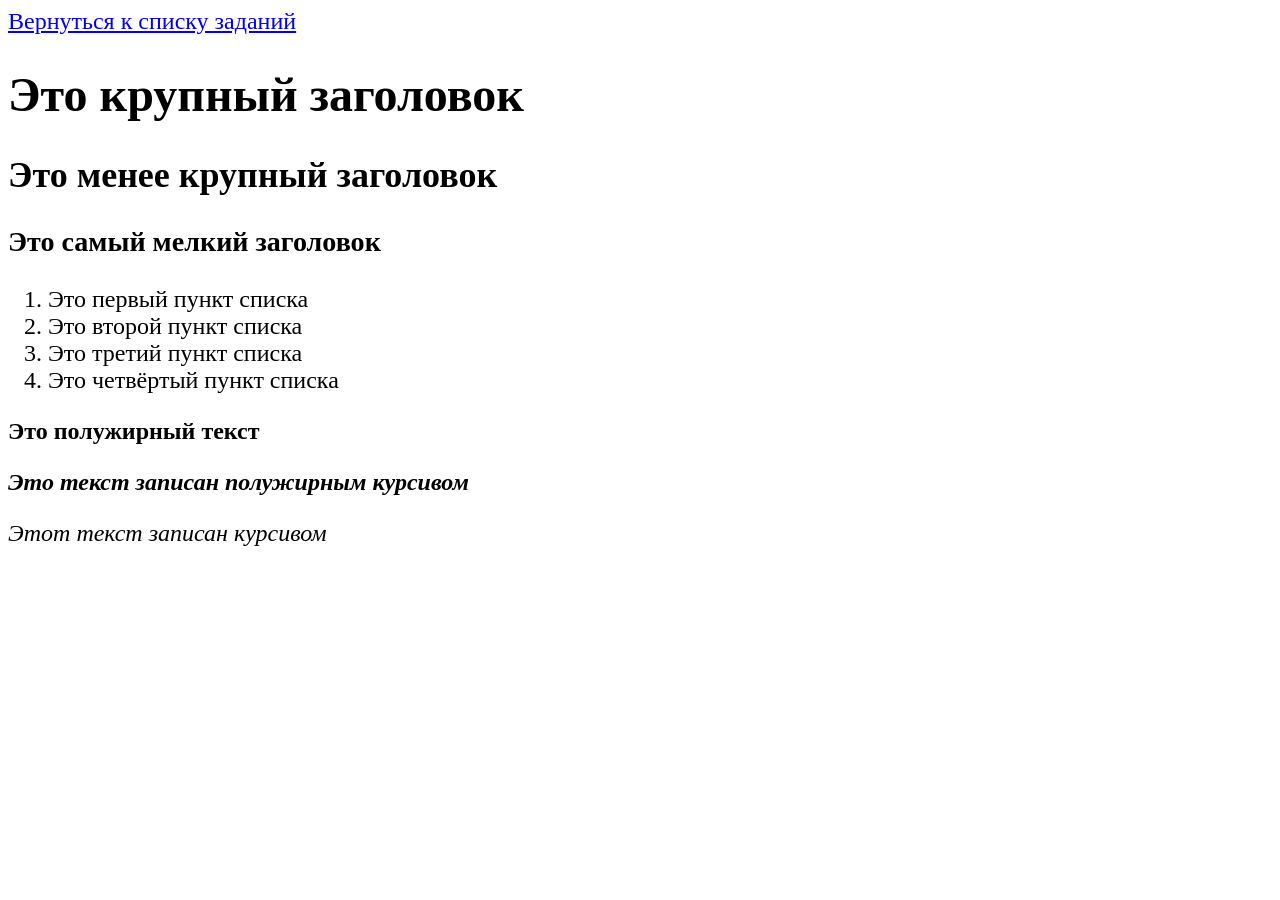
<file: Zadanie_1.html>
<!DOCTYPE html>
<html>
<head>
    <meta charset="UTF-8">
    <title>Задание №1</title>
    <link rel="stylesheet" href="styles1.css">
</head>
<body>
<a href="task_main.html">Вернуться к списку заданий</a>
<h1>Это крупный заголовок</h1>
<h2>Это менее крупный заголовок</h2>
<h3>Это самый мелкий заголовок</h3>
<ol>
    <li>Это первый пункт списка</li>
    <li>Это второй пункт списка</li>
    <li>Это третий пункт списка</li>
    <li>Это четвёртый пункт списка</li>
</ol>
<b><p>Это полужирный текст</p>
<p><i>Это текст записан полужирным курсивом</p></i></b>
<p><i>Этот текст записан курсивом</i></p>
</body>
</html>
</file>
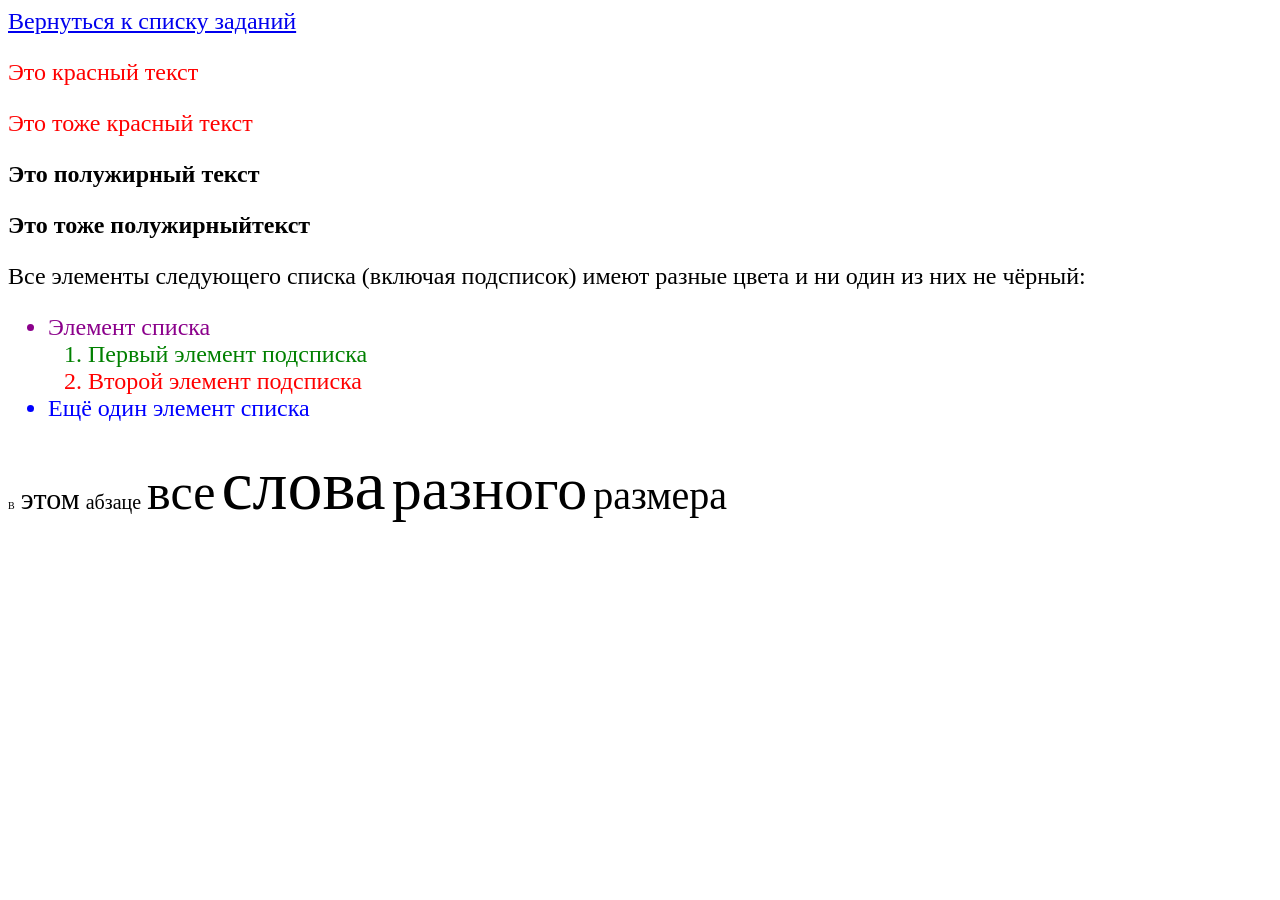
<file: Zadanie_2.html>
<!DOCTYPE html>
<html>
<head>
    <meta charset="UTF-8">
    <title>Задание №2</title>
    <link rel="stylesheet" href="styles2.css">
</head>
<body>
<a href="task_main.html">Вернуться к списку заданий</a>
<p class="red" >Это красный текст</p>
<p class="red" >Это тоже красный текст</p>
<p class="bold"><b>Это полужирный текст</b></p>
<p class="bold"><b>Это тоже полужирныйтекст</b></p>
<p>Все элементы следующего списка (включая подсписок) имеют разные цвета и ни один из них не чёрный:</p>
<ul>
    <li style="color: darkmagenta;">Элемент списка</li>
        <ol>
            <li class="green">Первый элемент подсписка</li>
            <li class="red">Второй элемент подсписка</li>
        </ol>
    <li style="color:blue">Ещё один элемент списка</li>
</ul>
<p><span class="xxsmall">В</span> <span class="small">этом</span>
   <span class="xsmall">абзаце</span> <span class="large">все</span> <span class="xxlarge">слова</span>
    <span class="xlarge">разного</span> <span class="medium">размера</span></p>
</body>
</html>
</file>
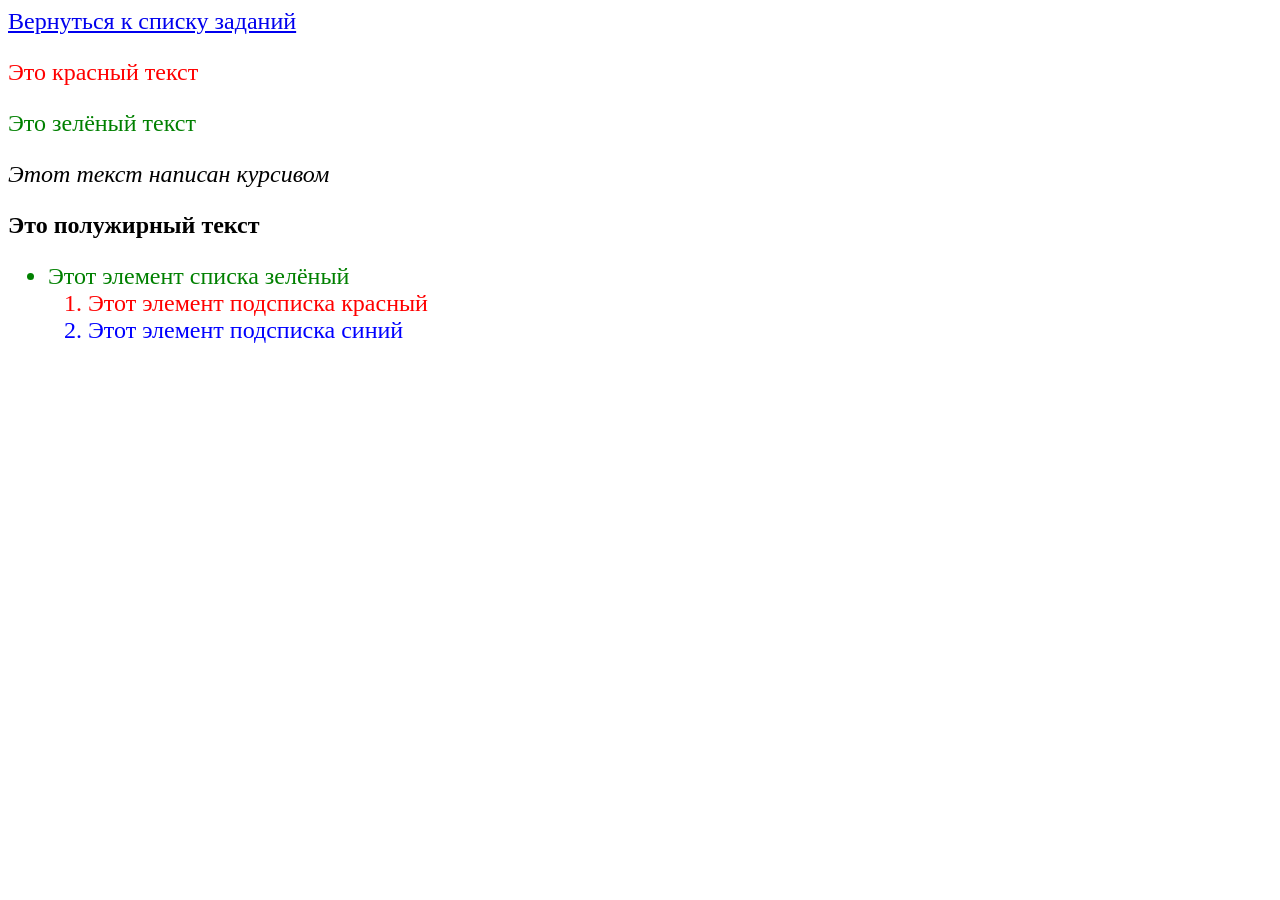
<file: Zadanie_3.html>
<!DOCTYPE html>
<html>
<head>
    <meta charset="UTF-8">
    <title>Задание №3*</title>
    <link rel="stylesheet" href="styles3.css">
</head>
<body>
<a href="task_main.html">Вернуться к списку заданий</a>
<p class="red" >Это красный текст</p>
<p class="green" >Это зелёный текст</p>
<p class="italic"><i>Этот текст написан курсивом</i></p>
<p class="bold"><b>Это полужирный текст</b></p>
<ul>
    <li class="green" >Этот элемент списка зелёный</li>
    <ol>
        <li class="red" >Этот элемент подсписка красный</li>
        <li class="blue" >Этот элемент подсписка синий</li>
    </ol>
</ul>
</body>
</html>
</file>
<file: styles1.css>
body {
    font-size: 24px;
}
</file>
<file: styles2.css>
body {
    font-size: 24px;
}
p.red {
    color: red;
}
p.bold {
    font-weight: bold;
}
li.green {
    color: green;
}
li.red {
    color: red;
}
span.xxsmall {
    font-size: 10px;
}
span.xsmall {
    font-size: 20px;
}
span.small {
    font-size: 30px;
}
span.medium {
    font-size: 40px;
}
span.large {
    font-size: 50px;
}
span.xlarge {
    font-size: 60px;
}
span.xxlarge {
    font-size: 70px;
}
</file>
<file: styles3.css>
body {
    font-size: 24px;
}
.green {
    color: green;
}
.red {
    color: red;
}
li.green {
    color:green;
}
li.red {
    color: red;
}
ul ol li.red {
    color: red;
}
ul ol li.blue {
    color: blue;
}
p.italic {
    font-weight: italic;
}
p.bold {
    font-style: bold;
}
</file>
